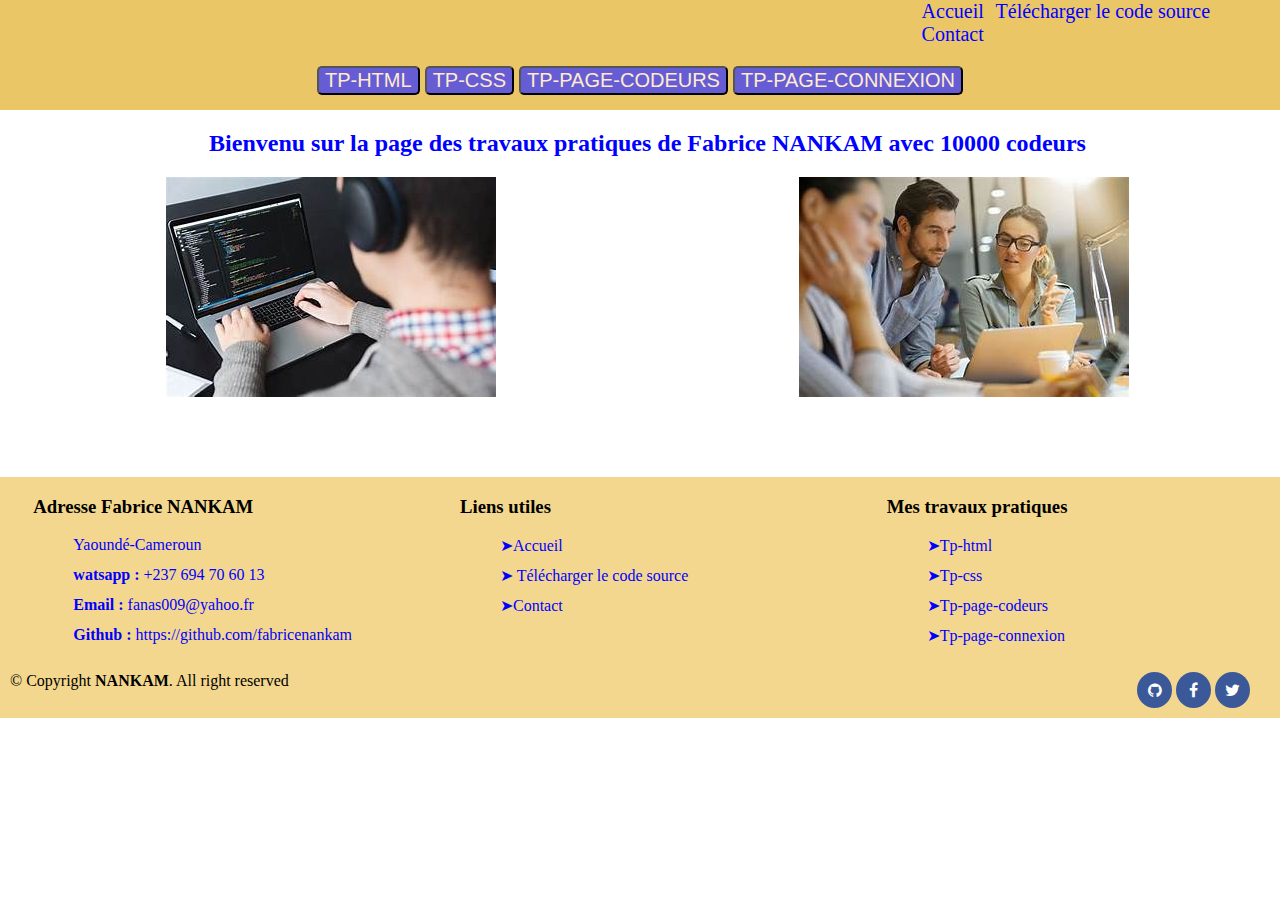
<file: index.html>
<!DOCTYPE html>
<html lang="en">
  <head>
    <meta charset="UTF-8" />
    <meta name="viewport" content="width=device-width, initial-scale=1.0" />
    <title>Tps Fabrice Nankam</title>
    <link rel="stylesheet" href="style.css" />

    <link
      rel="stylesheet"
      href="https://cdnjs.cloudflare.com/ajax/libs/font-awesome/4.7.0/css/font-awesome.min.css"
    />
    <link
      rel="stylesheet"
      href="https://cdnjs.cloudflare.com/ajax/libs/font-awesome/4.7.0/css/font-awesome.min.css"
    />
  </head>
  <body>
    <header>
      <div class="nav-st">
        <div class="cont">
          <a href="index.html">Accueil</a>
          <a
            href="./source-tps-front-fabricenankam-2024.zip"
            download="source-tps-frontend-fabricenankam-2024"
            >Télécharger le code source</a
          >
          <a href="mailto:fanas009@yahoo.fr">Contact</a>
        </div>

        <div>
          <nav class="nav-1 nav-2">
            <a href="Tp-html.html"><input type="button" value="tp-html" /></a>
            <a href="tp-css.html"><input type="button" value="tp-css" /></a>
            <a href="tp-page-codeurs.html"
              ><input type="button" value="tp-page-codeurs"
            /></a>
            <a href="tp-page-connexion.html"
              ><input type="button" value="tp-page-connexion"
            /></a>
          </nav>
        </div>
      </div>
    </header>

    <main>
      <h2>
        Bienvenu sur la page des travaux pratiques de Fabrice NANKAM avec 10000
        codeurs
      </h2>
      <div class="flexbox">
        <div>
          <img src="./assets/images/th.jpeg" alt="image travail de codage" />
          <img
            src="./assets/images/th_1.jpeg"
            alt="image travail collaboratif"
          />
        </div>
      </div>
    </main>

    <footer>
      <div>
        <div class="flexbox1">
          <div>
            <h3>Adresse Fabrice NANKAM</h3>
            <ul>
              <li>Yaoundé-Cameroun</li>
              <li><span>watsapp :</span> +237 694 70 60 13</li>
              <li><span>Email :</span> fanas009@yahoo.fr</li>
              <li><span>Github :</span> https://github.com/fabricenankam</li>
            </ul>
          </div>
          <div>
            <h3>Liens utiles</h3>
            <ul>
              <li>&#10148;<a href="index.html">Accueil</a></li>
              <li>
                &#10148;
                <a
                  href="./source-tps-front-fabricenankam-2024.zip"
                  download="source-tps-frontend-fabricenankam-2024"
                  >Télécharger le code source</a
                >
              </li>
              <li>&#10148;<a href="mailto:fanas009@yahoo.fr">Contact</a></li>
            </ul>
          </div>

          <div>
            <h3>Mes travaux pratiques</h3>
            <ul>
              <li>&#10148;<a href="Tp-html.html">Tp-html</a></li>
              <li>&#10148;<a href="tp-css.html">Tp-css</a></li>
              <li>
                &#10148;<a href="tp-page-codeurs.html">Tp-page-codeurs</a>
              </li>
              <li>
                &#10148;<a href="tp-page-connexion.html">Tp-page-connexion</a>
              </li>
            </ul>
          </div>
        </div>

        <div class="flexbox2">
          <div>©&nbsp;Copyright <span>NANKAM</span>. All right reserved</div>
          <div>
            <a
              href="https://github.com/fabricenankam/ens_tps_front"
              target="_blank"
              class="fa fa-github"
            ></a>
            <a href="#" class="fa fa-facebook"></a>
            <a href="#" class="fa fa-twitter"></a>
          </div>
        </div>
      </div>
    </footer>
  </body>
</html>
</file>
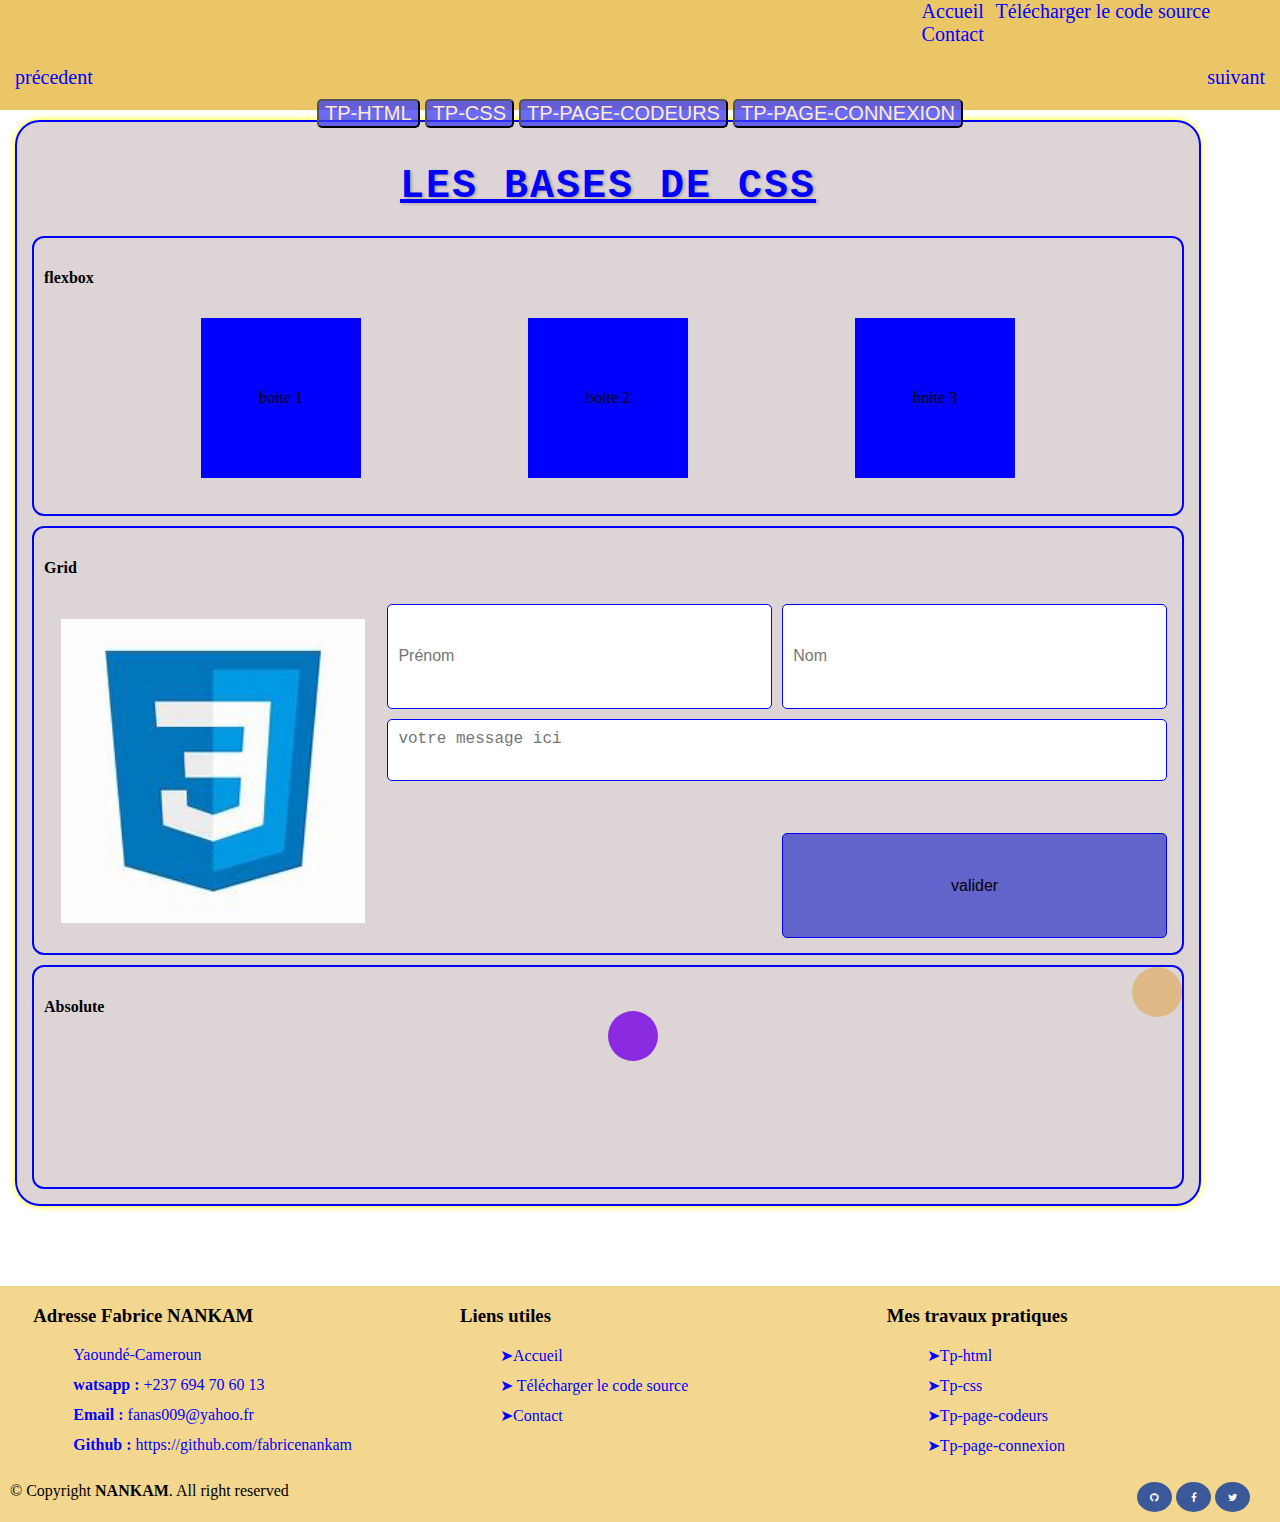
<file: tp-css.html>
<!DOCTYPE html>
<html lang="en">
  <head>
    <meta charset="UTF-8" />
    <meta name="viewport" content="width=device-width, initial-scale=1.0" />
    <title>tp css</title>

    <link
      rel="stylesheet"
      href="https://cdnjs.cloudflare.com/ajax/libs/font-awesome/4.7.0/css/font-awesome.min.css"
    />
    <link
      rel="stylesheet"
      href="https://cdnjs.cloudflare.com/ajax/libs/font-awesome/4.7.0/css/font-awesome.min.css"
    />
    <link rel="stylesheet" href="style.css" />
    <link rel="stylesheet" href="style2.css" />
  </head>

  <body>
    <header>
      <div class="nav-st">
        <div class="cont">
          <a href="index.html">Accueil</a>
          <a
            href="./source-tps-front-fabricenankam-2024.zip"
            download="source-tps-frontend-fabricenankam-2024"
            >Télécharger le code source</a
          >
          <a href="mailto:fanas009@yahoo.fr">Contact</a>
        </div>

        <div class="flexbox">
          <ul>
            <li><a href="tp-html.html">précedent</a></li>
            <li><a href="tp-page-codeurs.html">suivant</a></li>
          </ul>
        </div>
        <div>
          <nav class="nav-1">
            <a href="Tp-html.html"><input type="button" value="tp-html" /></a>
            <a href="tp-css.html"><input type="button" value="tp-css" /></a>
            <a href="tp-page-codeurs.html"
              ><input type="button" value="tp-page-codeurs"
            /></a>
            <a href="tp-page-connexion.html"
              ><input type="button" value="tp-page-connexion"
            /></a>
          </nav>
        </div>
      </div>
    </header>

    <main>
      <div>
        <h1>Les bases de CSS</h1>
      </div>

      <section>
        <div class="flexbox3">
          <h4>flexbox</h4>
          <ul>
            <li>boite 1</li>
            <li>boite 2</li>
            <li>boite 3</li>
          </ul>
        </div>

        <div class="grid">
          <h4>Grid</h4>
          <div class="grid-container">
            <img src="./assets/images/logo_css.jpeg" alt="logo css" />

            <form action="">
              <input type="text" id="firstname" placeholder="Prénom" />
              <input type="text" id="surname" placeholder="Nom" />
              <textarea
                cols="30"
                rows="10"
                placeholder="votre message ici"
              ></textarea>
              <input type="submit" value="valider" id="bt-submit" />
            </form>
          </div>
        </div>

        <div class="absolute">
          <h4>Absolute</h4>
          <span id="circle1"></span>
          <span id="circle2"></span>
        </div>
      </section>
    </main>

    <footer>
      <div>
        <div class="flexbox1">
          <div>
            <h3>Adresse Fabrice NANKAM</h3>
            <ul>
              <li>Yaoundé-Cameroun</li>
              <li><span>watsapp :</span> +237 694 70 60 13</li>
              <li><span>Email :</span> fanas009@yahoo.fr</li>
              <li><span>Github :</span> https://github.com/fabricenankam</li>
            </ul>
          </div>
          <div>
            <h3>Liens utiles</h3>
            <ul>
              <li>&#10148;<a href="index.html">Accueil</a></li>
              <li>
                &#10148;
                <a
                  href="./source-tps-front-fabricenankam-2024.zip"
                  download="source-tps-frontend-fabricenankam-2024"
                  >Télécharger le code source</a
                >
              </li>
              <li>&#10148;<a href="mailto:fanas009@yahoo.fr">Contact</a></li>
            </ul>
          </div>

          <div>
            <h3>Mes travaux pratiques</h3>
            <ul>
              <li>&#10148;<a href="Tp-html.html">Tp-html</a></li>
              <li>&#10148;<a href="tp-css.html">Tp-css</a></li>
              <li>
                &#10148;<a href="tp-page-codeurs.html">Tp-page-codeurs</a>
              </li>
              <li>
                &#10148;<a href="tp-page-connexion.html">Tp-page-connexion</a>
              </li>
            </ul>
          </div>
        </div>

        <div class="flexbox2">
          <div>©&nbsp;Copyright <span>NANKAM</span>. All right reserved</div>
          <div>
            <a
              href="https://github.com/fabricenankam/ens_tps_front"
              target="_blank"
              class="fa fa-github"
            ></a>
            <a href="#" class="fa fa-facebook"></a>
            <a href="#" class="fa fa-twitter"></a>
          </div>
        </div>
      </div>
    </footer>
  </body>
</html>
</file>
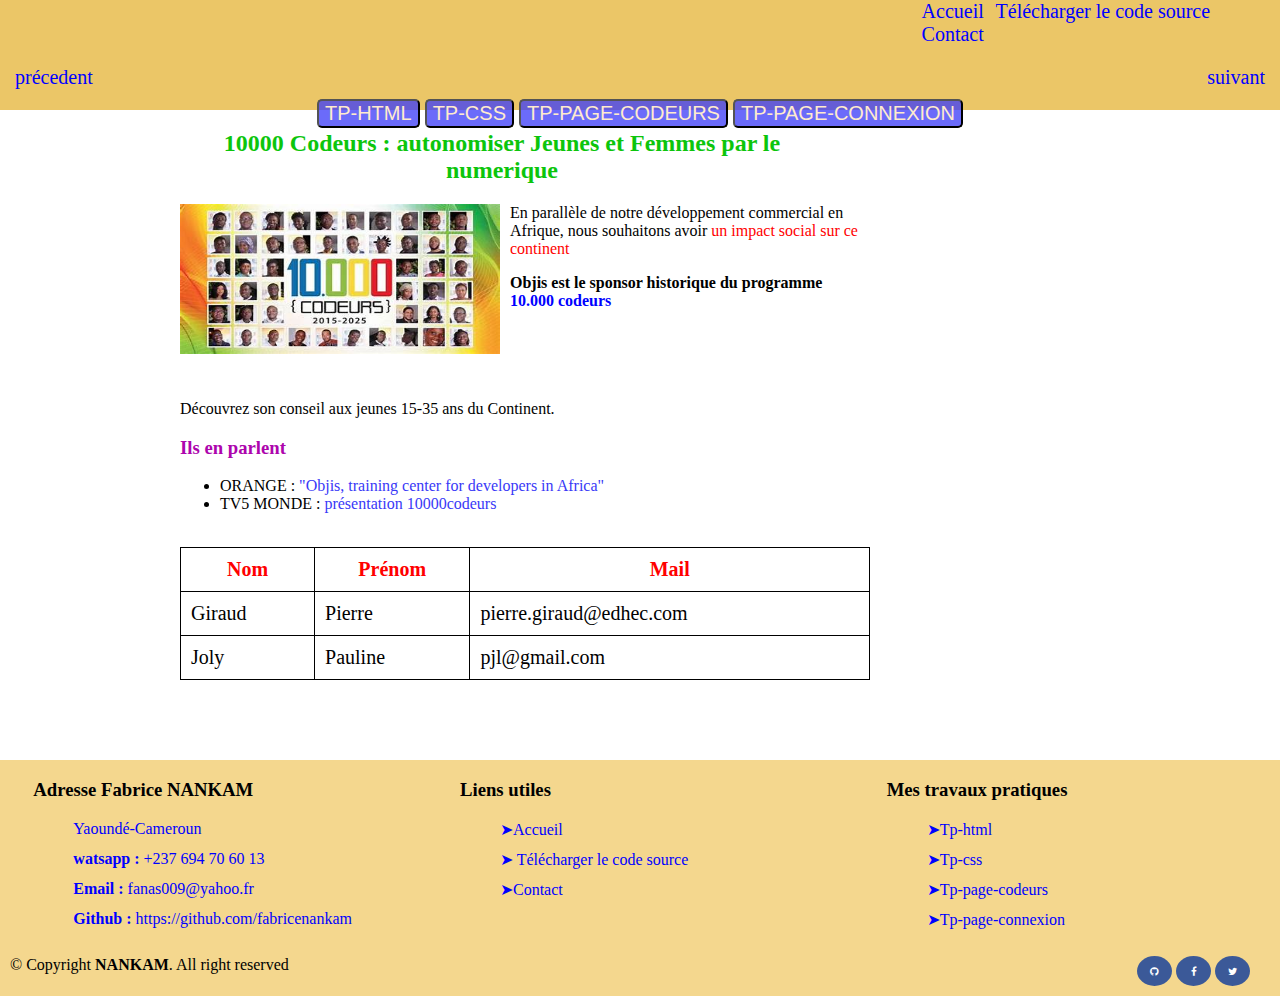
<file: tp-page-codeurs.html>
<!DOCTYPE html>
<html lang="en">
  <head>
    <meta charset="UTF-8" />
    <meta name="viewport" content="width=device-width, initial-scale=1.0" />
    <title>tp page codeurs</title>

    <link
      rel="stylesheet"
      href="https://cdnjs.cloudflare.com/ajax/libs/font-awesome/4.7.0/css/font-awesome.min.css"
    />
    <link
      rel="stylesheet"
      href="https://cdnjs.cloudflare.com/ajax/libs/font-awesome/4.7.0/css/font-awesome.min.css"
    />
    <link rel="stylesheet" href="style.css" />
    <link rel="stylesheet" href="style3.css" />
  </head>

  <body>
    <header>
      <div class="nav-st">
        <div class="cont">
          <a href="index.html">Accueil</a>
          <a
            href="./source-tps-front-fabricenankam-2024.zip"
            download="source-tps-frontend-fabricenankam-2024"
            >Télécharger le code source</a
          >
          <a href="mailto:fanas009@yahoo.fr">Contact</a>
        </div>

        <div class="flexbox">
          <ul>
            <li><a href="tp-css.html">précedent</a></li>
            <li><a href="tp-page-connexion.html">suivant</a></li>
          </ul>
        </div>
        <div>
          <nav class="nav-1">
            <a href="Tp-html.html"><input type="button" value="tp-html" /></a>
            <a href="tp-css.html"><input type="button" value="tp-css" /></a>
            <a href="tp-page-codeurs.html"
              ><input type="button" value="tp-page-codeurs"
            /></a>
            <a href="tp-page-connexion.html"
              ><input type="button" value="tp-page-connexion"
            /></a>
          </nav>
        </div>
      </div>
    </header>

    <main>
      <h2 class="green-color">
        10000 Codeurs : autonomiser Jeunes et Femmes par le numerique
      </h2>
      <br />

      <div class="div-img">
        <img
          src="./assets/images/image_10000codeurs.jpeg"
          alt="image jeunes 10000 codeurs"
          width="320"
          height="150"
        />

        <div class="style-div1">
          <p>
            En parallèle de notre développement commercial en Afrique, nous
            souhaitons avoir

            <span> un impact social sur ce continent </span>
          </p>

          <p style="font-weight: bold">
            Objis est le sponsor historique du programme
            <a
              href="https://www.10000codeurs.com/"
              target="_blank"
              style="color: blue"
              >10.000 codeurs</a
            >
          </p>
        </div>
      </div>

      <div>Découvrez son conseil aux jeunes 15-35 ans du Continent.</div>

      <h3 style="color: rgb(173, 5, 173)">Ils en parlent</h3>

      <div>
        <ul>
          <li>
            ORANGE :
            <a href="Objis/training.center" class="blu-1"
              >"Objis, training center for developers in Africa"</a
            >
          </li>
          <li>
            TV5 MONDE :
            <a href="présentation/10000codeurs" class="blu-1"
              >présentation 10000codeurs</a
            >
          </li>
        </ul>
      </div>

      <br />
      <div>
        <table>
          <tr>
            <th><span>Nom</span></th>
            <th><span>Prénom</span></th>
            <th><span>Mail</span></th>
          </tr>
          <tr>
            <td>Giraud</td>
            <td>Pierre</td>
            <td>pierre.giraud@edhec.com</td>
          </tr>
          <tr>
            <td>Joly</td>
            <td>Pauline</td>
            <td>pjl@gmail.com</td>
          </tr>
        </table>
      </div>
    </main>

    <footer>
      <div>
        <div class="flexbox1">
          <div>
            <h3>Adresse Fabrice NANKAM</h3>
            <ul>
              <li>Yaoundé-Cameroun</li>
              <li><span>watsapp :</span> +237 694 70 60 13</li>
              <li><span>Email :</span> fanas009@yahoo.fr</li>
              <li><span>Github :</span> https://github.com/fabricenankam</li>
            </ul>
          </div>
          <div>
            <h3>Liens utiles</h3>
            <ul>
              <li>&#10148;<a href="index.html">Accueil</a></li>
              <li>
                &#10148;
                <a
                  href="./source-tps-front-fabricenankam-2024.zip"
                  download="source-tps-frontend-fabricenankam-2024"
                  >Télécharger le code source</a
                >
              </li>
              <li>&#10148;<a href="mailto:fanas009@yahoo.fr">Contact</a></li>
            </ul>
          </div>

          <div>
            <h3>Mes travaux pratiques</h3>
            <ul>
              <li>&#10148;<a href="Tp-html.html">Tp-html</a></li>
              <li>&#10148;<a href="tp-css.html">Tp-css</a></li>
              <li>
                &#10148;<a href="tp-page-codeurs.html">Tp-page-codeurs</a>
              </li>
              <li>
                &#10148;<a href="tp-page-connexion.html">Tp-page-connexion</a>
              </li>
            </ul>
          </div>
        </div>

        <div class="flexbox2">
          <div>©&nbsp;Copyright <span>NANKAM</span>. All right reserved</div>
          <div>
            <a
              href="https://github.com/fabricenankam/ens_tps_front"
              target="_blank"
              class="fa fa-github"
            ></a>
            <a href="#" class="fa fa-facebook"></a>
            <a href="#" class="fa fa-twitter"></a>
          </div>
        </div>
      </div>
    </footer>
  </body>
</html>
</file>
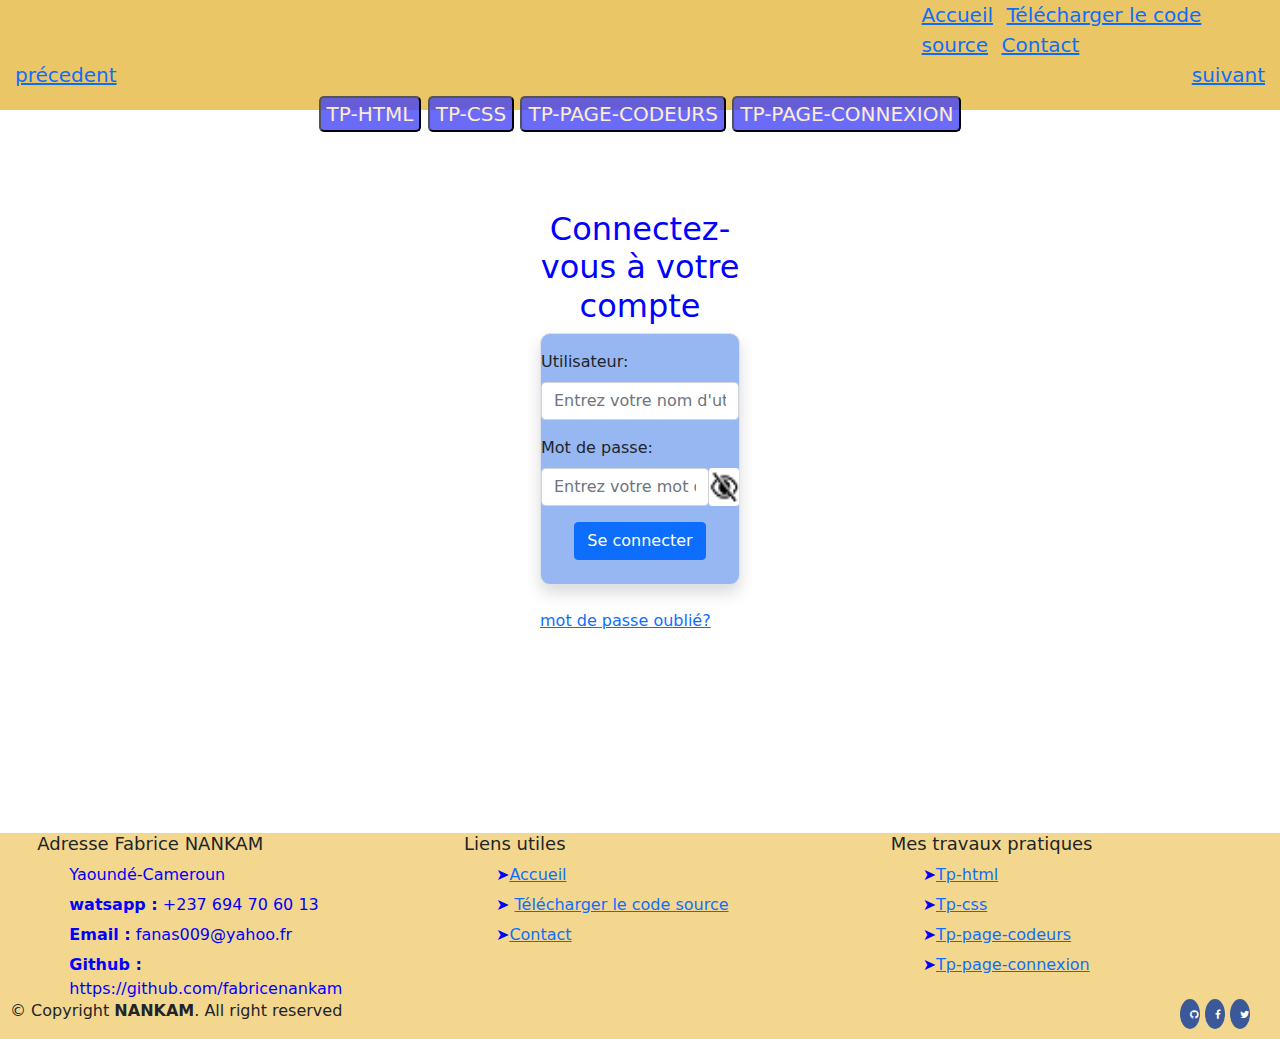
<file: tp-page-connexion.html>
<!DOCTYPE html>
<html lang="fr">
  <head>
    <meta charset="UTF-8" />
    <meta name="viewport" content="width=device-width, initial-scale=1.0" />
    <title>tp page de connexion</title>
    <link rel="shortcut icon" href="./html-logo.png" />

    <link
      rel="stylesheet"
      href="https://cdnjs.cloudflare.com/ajax/libs/font-awesome/4.7.0/css/font-awesome.min.css"
    />
    <link
      rel="stylesheet"
      href="https://cdnjs.cloudflare.com/ajax/libs/font-awesome/4.7.0/css/font-awesome.min.css"
    />

    <link rel="stylesheet" href="style.css" />
    <link rel="stylesheet" href="style4.css" />

    <link
      href="./bootstrap-5.0.2-dist/css/bootstrap.min.css"
      rel="stylesheet"
    />

    <script src="./bootstrap-5.0.2-dist/js/bootstrap.bundle.min.js"></script>

    <script src="script.js"></script>
  </head>
  <body>
    <header>
      <div class="nav-st">
        <div class="cont">
          <a href="index.html">Accueil</a>
          <a
            href="./source-tps-front-fabricenankam-2024.zip"
            download="source-tps-frontend-fabricenankam-2024"
            >Télécharger le code source</a
          >
          <a href="mailto:fanas009@yahoo.fr">Contact</a>
        </div>

        <div class="flexbox">
          <ul>
            <li><a href="tp-page-codeurs.html">précedent</a></li>
            <li><a href="">suivant</a></li>
          </ul>
        </div>
        <div>
          <nav class="nav-1">
            <a href="Tp-html.html"><input type="button" value="tp-html" /></a>
            <a href="tp-css.html"><input type="button" value="tp-css" /></a>
            <a href="tp-page-codeurs.html"
              ><input type="button" value="tp-page-codeurs"
            /></a>
            <a href="tp-page-connexion.html"
              ><input type="button" value="tp-page-connexion"
            /></a>
          </nav>
        </div>
      </div>
    </header>

    <main class="position">
      <section>
        <h2>Connectez-vous à votre compte</h2>
      </section>
      <section class="border background shadow">
        <form action="/action_page.php">
          <div class="mb-3 mt-3">
            <label class="form-label" for="uname">Utilisateur:</label>
            <input
              class="form-control"
              type="text"
              id="uname"
              name="uname"
              placeholder="Entrez votre nom d'utilisateur"
            />
          </div>

          <div class="mb-3">
            <label class="form-label" for="pword">Mot de passe:</label>
            <div class="flexbox5">
              <input
                class="form-control"
                type="password"
                id="pword"
                name="pword"
                placeholder="Entrez votre mot de passe"
              />
              <img
                src="./assets/images/eye-hide.png"
                id="eye"
                onClick="changer()"
              />
            </div>
          </div>
          <div style="text-align: center">
            <input
              class="btn btn-primary position-1"
              type="submit"
              value="Se connecter"
            />
          </div>
          <br />
        </form>
      </section>
      <br />
      <section>
        <a href="pass_init.html"> mot de passe oublié? </a>
      </section>
    </main>

    <footer>
      <div>
        <div class="flexbox1">
          <div>
            <h3>Adresse Fabrice NANKAM</h3>
            <ul>
              <li>Yaoundé-Cameroun</li>
              <li><span>watsapp :</span> +237 694 70 60 13</li>
              <li><span>Email :</span> fanas009@yahoo.fr</li>
              <li><span>Github :</span> https://github.com/fabricenankam</li>
            </ul>
          </div>
          <div>
            <h3>Liens utiles</h3>
            <ul>
              <li>&#10148;<a href="index.html">Accueil</a></li>
              <li>
                &#10148;
                <a
                  href="./source-tps-front-fabricenankam-2024.zip"
                  download="source-tps-frontend-fabricenankam-2024"
                  >Télécharger le code source</a
                >
              </li>
              <li>&#10148;<a href="mailto:fanas009@yahoo.fr">Contact</a></li>
            </ul>
          </div>

          <div>
            <h3>Mes travaux pratiques</h3>
            <ul>
              <li>&#10148;<a href="Tp-html.html">Tp-html</a></li>
              <li>&#10148;<a href="tp-css.html">Tp-css</a></li>
              <li>
                &#10148;<a href="tp-page-codeurs.html">Tp-page-codeurs</a>
              </li>
              <li>
                &#10148;<a href="tp-page-connexion.html">Tp-page-connexion</a>
              </li>
            </ul>
          </div>
        </div>

        <div class="flexbox2">
          <div>©&nbsp;Copyright <span>NANKAM</span>. All right reserved</div>
          <div>
            <a
              href="https://github.com/fabricenankam/ens_tps_front"
              target="_blank"
              class="fa fa-github"
            ></a>
            <a href="#" class="fa fa-facebook"></a>
            <a href="#" class="fa fa-twitter"></a>
          </div>
        </div>
      </div>
    </footer>
  </body>
</html>
</file>
<file: style.css>
body{
    margin: 0;
}

main{
    margin-left: 15px;
}

.nav-st{
    background-color: rgb(235, 198, 103);
    font-size: 20px;
    color: blue;
    height: 110px;
    
}

.cont{
    margin-left: 72%;
}

.cont a{
    margin-right: 2%;
}

a{
    text-decoration: none;
    color: blue;
}

/*a:visited{
    background-color: red;
}*/

.flexbox ul{
    display: flex;
    justify-content: space-between;
    padding-left: 15px;
    padding-right: 15px;  

}

.flexbox li{
    list-style: none;
}

.nav-st span{
    font-size: 25px;
}

.nav-1{
    text-align: center;
    margin-top: -10px;   
}

.nav-2{
   margin-top: 20px;
}

.nav-1 input{
    color: blanchedalmond;
    font-size: 20px;
    background-color: rgba(59, 59, 249, 0.755);
    border-radius: 5px;
    text-transform: uppercase;

}

.nav-1 input:hover{
    background-color: green;
    cursor: pointer;
}

.flexbox1 a:hover, .nav-st a:hover{
   color: green;
}

h1{
color: blue;
text-decoration: underline;
text-align: center;
}

h2{
    color: blue;
    text-align: center;
    
}

.flexbox div{
    display: flex;
    justify-content: space-around;
}

footer{
    background-color: rgba(241, 205, 114, 0.805);
}

.flexbox1 {
    display: flex;
    justify-content: space-around;
   margin-top: 80px;
}

.flexbox2{
display: flex;
justify-content: space-between;
margin-right: 30px;
margin-left: 10px;
}

footer span, .flexbox1 span{
    font-weight: bold;
}

.flexbox1 li {
    list-style: none;
    color: blue;
    width: 320px;
    height: 30px;
}

.fa {
    padding: 10px;
  font-size: 10px;
  width: 15px;
  text-align: center;
  text-decoration: none;
  border-radius: 50%;
  }

  .fa-facebook, .fa-twitter, .fa-github {
    background: #3B5998;
    color: white;
  }

  .fa:hover {
    opacity: 0.7;
  }

  .flexbox2 a{
    margin-bottom: 10px;
  }
</file>
<file: style2.css>
main{
    background: url(./assets/images/road-through-a-forest-in-the-autumnth.jpg);
    /*vh=100% de la taille de l'ecran(viewport height)*/
    min-height: 100vh;
}


h1{
    color: blue;
    text-transform: uppercase;
    letter-spacing: 2px;
    text-align: center;
   /* les tailles de police doivent etre en 'rem'*/
    font-size: 2.5rem;
    text-shadow: 2px 1px 3px #3c24184a;
    text-decoration: underline;
    font-family: 'Courier New', Courier, monospace;

}

main{
    min-height: 500px;
    width: 90%;
    background: rgba(203, 190, 190, 0.648);
    /*Centrer une boite*/
    /*margin: 0 auto;*/
    border: 2px solid blue;
    border-radius: 25px;
    box-shadow: 0 0 7px 0px yellow;
    padding: 15px;
    margin-top: 10px;
}

.flexbox3, .grid, .absolute{
    border: 2px solid blue;
    border-radius: 12px;
    padding: 10px;
    margin-top: 10px;
    min-height: 200px;
}
/*flexbox : sert à repartir nos eléments équitablement*/
.flexbox3 ul{
    padding: 0;
    display: flex;
    justify-content: space-evenly;
    
}


.flexbox3 li {
list-style: none;
height: 160px;
width: 160px;
margin: 10px;
background: blue;
display: flex;
justify-content: center;
align-items: center;
}

.grid-container{
    display: grid;
    grid-template-columns: 30% 70%;
}

.grid img {
    width: 90%;
    margin: 20px auto;
    display: block;
}

form{
    display: grid;
    grid-template-columns: 1fr 1fr;
    grid-template-rows: 1fr 1fr 1fr;
    grid-template-areas: 
    "i1 i2"
    "ta ta"
    "vi bt";
}

.grid-container input, textarea{
    margin: 5px;
    border: 1px solid blue;
    font-size: 1rem;
    padding: 10px;
    border-radius: 5px;
}

textarea{
    grid-area: ta;
    height: 40px;
    resize: none;
}

#bt-submit{
    grid-area: bt;
    cursor: pointer;
    background: rgb(99, 99, 204);
}

#bt-submit:hover{
    background: burlywood;
}

/*Absolute*/
/*Sans element en relative, de base, l'élement en absolute l'est par rapport au body*/
/*il faut mettre une position relative au parent pour contraindre l'élement en absolute dans ses frontières*/

.absolute, .grid-container{
    position: relative;
}

#circle1{
    height: 50px;
    width: 50px;
    background: burlywood;
    position: absolute;
    border-radius: 25px;
    top: 0;
    right: 0;
}

#circle2{
    height: 50px;
    width: 50px;
    border-radius: 25px;
    background: blueviolet;
    position: absolute;
    left: 50%;
    top: 20%;
}

@media screen and (max-width:180px) {
    h1{
        font-size: 2rem;
    }
}

@media screen and (max-width:560px) {
    ul{
        align-items: center;
        flex-direction: column;
    }
    .flexbox li{
        width: 260px;
    }
}



@media screen and (max-width:375px) {
    .flexbox li{
        height: 160px;
        width: 160px;
    }
}

@media screen and (max-width:250px) {
    .flexbox li{
        height: 110px;
        width: 110px;
    }
}

@media screen and (max-width:190px) {
    .flexbox li{
        height: 80px;
        width: 80px;
    }
}


@media screen and (max-width:780px) {
    .grid-container{
        display: block;
    }
    .grid-container img{
        width: 45%;   
    }
}

@media screen and (max-width:560px) {
    form{
        grid-template-columns: 1fr;
        grid-template-rows: 4 1fr;
        grid-template-areas: 
        "i1"
        "i2"
        "ta"
        "bt";
    }
}

@media screen and (max-width:310px) {
  .grid-container input, textarea{
    font-size: 0.5rem;
    /*height: 20px;*/
    
   }
}

@media screen and (max-width:200px) {
    input, textarea{
     font-size: 0.3rem;
     height: 20px;
     
    }
 }

 @media screen and (max-width:260px) {
       .absolute h3{
        writing-mode: vertical-rl;
  text-orientation: sideways;
       }
}
</file>
<file: style3.css>
main {
    margin-right: 180px;
    margin-left: 180px;

}

.green-color {
    color: rgb(12, 197, 12);
    height: 20px;
    width: 70%;
    text-align: center;
}

main div {
    width: 100%;

}

.div-img img {
    float: left;
}

.style-div1{
    width: 75%;
    margin-bottom: 90px;
}


p {
    margin-left: 330px;
}


.blu-1 {
    color: rgb(57, 57, 247);
}

main span {
    color: red;
}

table {
    border-collapse: collapse;
    width: 75%;
}

table,
th,
td {
    border: 1px solid;
}

th,
td {
    padding: 10px;
    font-size: 20px;
}

@media screen and (max-width:1080px){
    img{
        float: none;
    }
    p{
        margin-left: 0;
    }
}

@media screen and (max-width:905px){
    .green-color{
        margin-bottom: 60px;
    }
}

@media screen and (max-width:800px){
    .style-div1{
        width: 100%;
        margin-bottom: 20px;
    }
}

@media screen and (max-width:760px){
    .green-color{
        margin-bottom: 80px;
        height: 50px;
    }
}
   
@media screen and (max-width:770px){
    .green-color{
        margin-bottom: 55px;
    }
}

@media screen and (max-width:750px){
    .green-color{
        height: 65px;
        
    }
}

@media screen and (max-width:700px){
    .green-color{
        width: 90%;
        height: 40px;
        
    }
}

@media screen and (max-width:645px){
    .style-div1{
        width: 110%;
        margin-bottom: 20px;
    }
    .green-color {
        width: 90%;
        text-align: center;
    }
}

@media screen and (max-width:590px){
    body{
        margin-left: 50px;
    }
    
    .green-color{
        margin-bottom: 55px;
    }

    img{
        width: 260px;
    }
}

@media screen and (max-width:470px){
    .green-color{
        margin-bottom: 65px;
    }

    th,td{
        font-size: 15px;
        padding: 5px;
    }
}

@media screen and (max-width:455px){
    .green-color{
        margin-bottom: 95px;
    }
}

@media screen and (max-width:420px){
    .green-color{
        margin-bottom: 115px;
    }
}

@media screen and (max-width:400px){
    .green-color{
        margin-bottom: 195px;
    }

    img{
height: 100px;
width: 200px;
    }

    th,td{
        font-size: 12px;
        padding: 5px;
    }
}
</file>
<file: style4.css>
.position {
    margin-top: 100px;
    margin-bottom: 200px;
    margin-right: 540px;
    margin-left: 540px;
}

.position-1 {
    border: 15;

}

.background {
    background-color: rgba(100, 148, 237, 0.671);
    border-radius: 10px;
}

.flexbox1 h3{
    font-size: 18px;
}

.flexbox5{
    display: flex;
    justify-content: space-between;
}

.flexbox5 img{
    background-color: white;
    border-radius: 3px;
    cursor: pointer;
    width: 30px;
    height: 37.6px;
}
</file>
